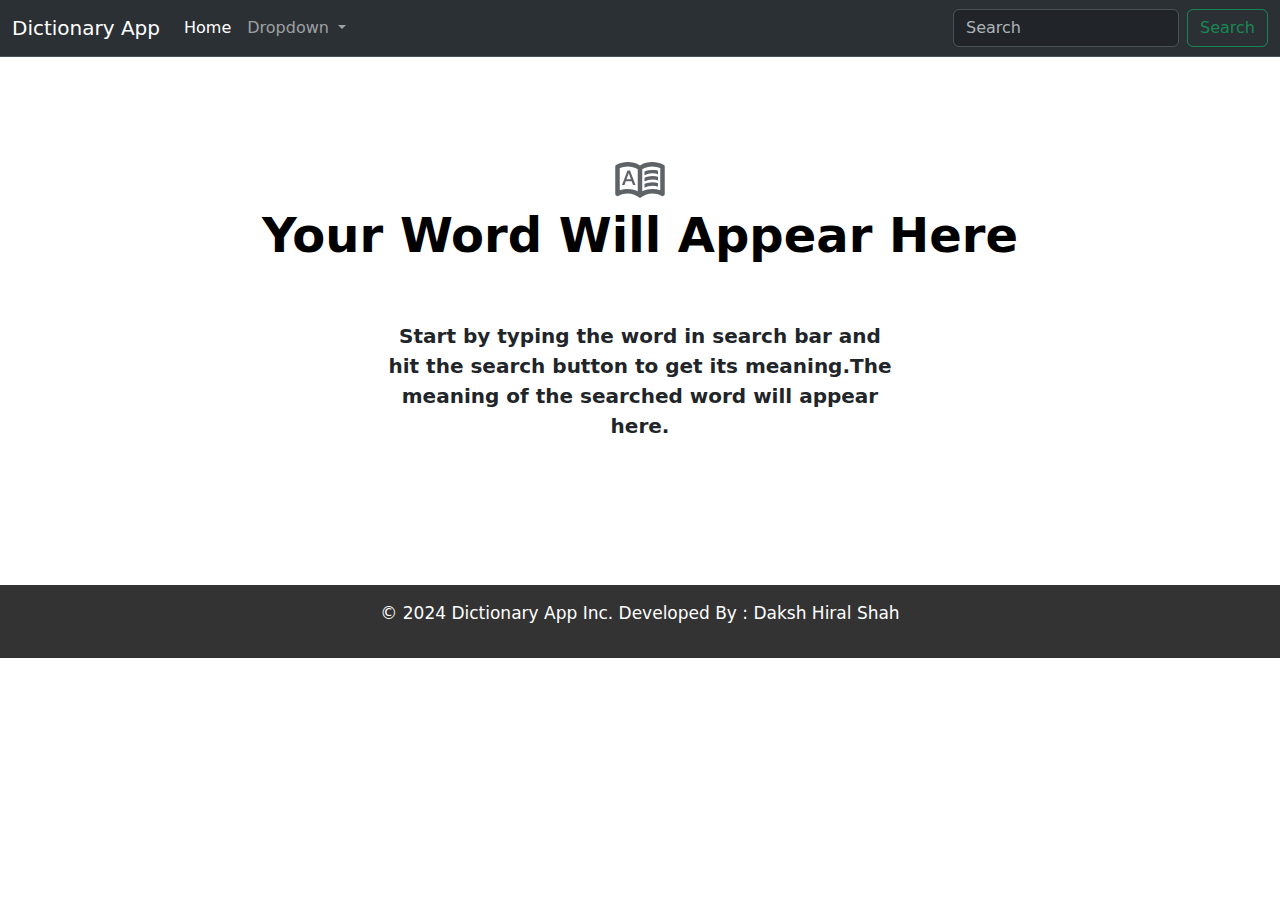
<file: index.html>
<!doctype html>
<html lang="en">
  <head>
    <meta charset="utf-8">
    <meta name="viewport" content="width=device-width, initial-scale=1">
    <title>Bootstrap demo</title>
    <link href="https://cdn.jsdelivr.net/npm/bootstrap@5.3.3/dist/css/bootstrap.min.css" rel="stylesheet" integrity="sha384-QWTKZyjpPEjISv5WaRU9OFeRpok6YctnYmDr5pNlyT2bRjXh0JMhjY6hW+ALEwIH" crossorigin="anonymous">
    <link rel="stylesheet" href="https://fonts.googleapis.com/css2?family=Material+Symbols+Outlined:opsz,wght,FILL,GRAD@20..48,100..700,0..1,-50..200" />
    <link rel="stylesheet" type="text/css" href="Styles/styles.css">
  </head>
  <body>
    <nav class="navbar bg-dark border-bottom border-body  navbar-expand-lg bg-body-tertiary" data-bs-theme="dark">
  <div class="container-fluid">
    <a class="navbar-brand" href="#">Dictionary App</a>
    <button class="navbar-toggler" type="button" data-bs-toggle="collapse" data-bs-target="#navbarSupportedContent" aria-controls="navbarSupportedContent" aria-expanded="false" aria-label="Toggle navigation">
      <span class="navbar-toggler-icon"></span>
    </button>
    <div class="collapse navbar-collapse" id="navbarSupportedContent">
      <ul class="navbar-nav me-auto mb-2 mb-lg-0">
        <li class="nav-item">
          <a class="nav-link active" aria-current="page" href="index.html">Home</a>
        </li>
        <li class="nav-item">
          
        </li>
        <li class="nav-item dropdown">
          <a class="nav-link dropdown-toggle" href="#" role="button" data-bs-toggle="dropdown" aria-expanded="false">
            Dropdown
          </a>
          <ul class="dropdown-menu">
            <li><a class="dropdown-item" href="About.html">About</a></li>
            <li><a class="dropdown-item" href="#">Pricing</a></li>
            <li><hr class="dropdown-divider"></li>
            <li><a class="dropdown-item" href="https://dakshshahprogrammer.github.io/Billing-App-Responsive/">Other Services</a></li>
          </ul>
        </li>
        <li class="nav-item">
         
        </li>
      </ul>
      <form class="d-flex" role="search">
        <input class="form-control me-2 searchInput" type="search" placeholder="Search" aria-label="Search">
        <button class="btn btn-outline-success searchBtn" type="submit">Search</button>
      </form>
    </div>
  </div>
</nav>
<div class="px-4 py-5 my-5 text-center">
    <!--<img class="d-block mx-auto mb-4" src="/docs/5.3/assets/brand/bootstrap-logo.svg" alt="" width="72" height="57">-->
    <svg xmlns="http://www.w3.org/2000/svg" height="54px" viewBox="0 -960 960 960" width="54px" fill="#5f6368"><path d="M160-391h45l23-66h104l24 66h44l-97-258h-46l-97 258Zm81-103 38-107h2l38 107h-78Zm319-70v-68q33-14 67.5-21t72.5-7q26 0 51 4t49 10v64q-24-9-48.5-13.5T700-600q-38 0-73 9.5T560-564Zm0 220v-68q33-14 67.5-21t72.5-7q26 0 51 4t49 10v64q-24-9-48.5-13.5T700-380q-38 0-73 9t-67 27Zm0-110v-68q33-14 67.5-21t72.5-7q26 0 51 4t49 10v64q-24-9-48.5-13.5T700-490q-38 0-73 9.5T560-454ZM260-320q47 0 91.5 10.5T440-278v-394q-41-24-87-36t-93-12q-36 0-71.5 7T120-692v396q35-12 69.5-18t70.5-6Zm260 42q44-21 88.5-31.5T700-320q36 0 70.5 6t69.5 18v-396q-33-14-68.5-21t-71.5-7q-47 0-93 12t-87 36v394Zm-40 118q-48-38-104-59t-116-21q-42 0-82.5 11T100-198q-21 11-40.5-1T40-234v-482q0-11 5.5-21T62-752q46-24 96-36t102-12q58 0 113.5 15T480-740q51-30 106.5-45T700-800q52 0 102 12t96 36q11 5 16.5 15t5.5 21v482q0 23-19.5 35t-40.5 1q-37-20-77.5-31T700-240q-60 0-116 21t-104 59ZM280-499Z"/></svg>
    <h1 class="display-5 fw-bold text-body-emphasis word">Your Word Will Appear Here</h1>
    <br><br>
    <div class="col-lg-5 mx-auto">
      <p class="lead mb-5 fw-semibold fs-5 meaning">Start by typing the word in search bar and hit the search button to get its meaning.The meaning of the searched word will appear here.</p>
     
    </div>
  </div>
<footer>
        <div class="container">
            <p>&copy; 2024 Dictionary App Inc. Developed By : Daksh Hiral Shah</p>
        </div>
    </footer>
    <script src="https://cdn.jsdelivr.net/npm/bootstrap@5.3.3/dist/js/bootstrap.bundle.min.js" integrity="sha384-YvpcrYf0tY3lHB60NNkmXc5s9fDVZLESaAA55NDzOxhy9GkcIdslK1eN7N6jIeHz" crossorigin="anonymous"></script>
    <script src="Scripts/script.js"></script>
  </body>
</html>
</file>
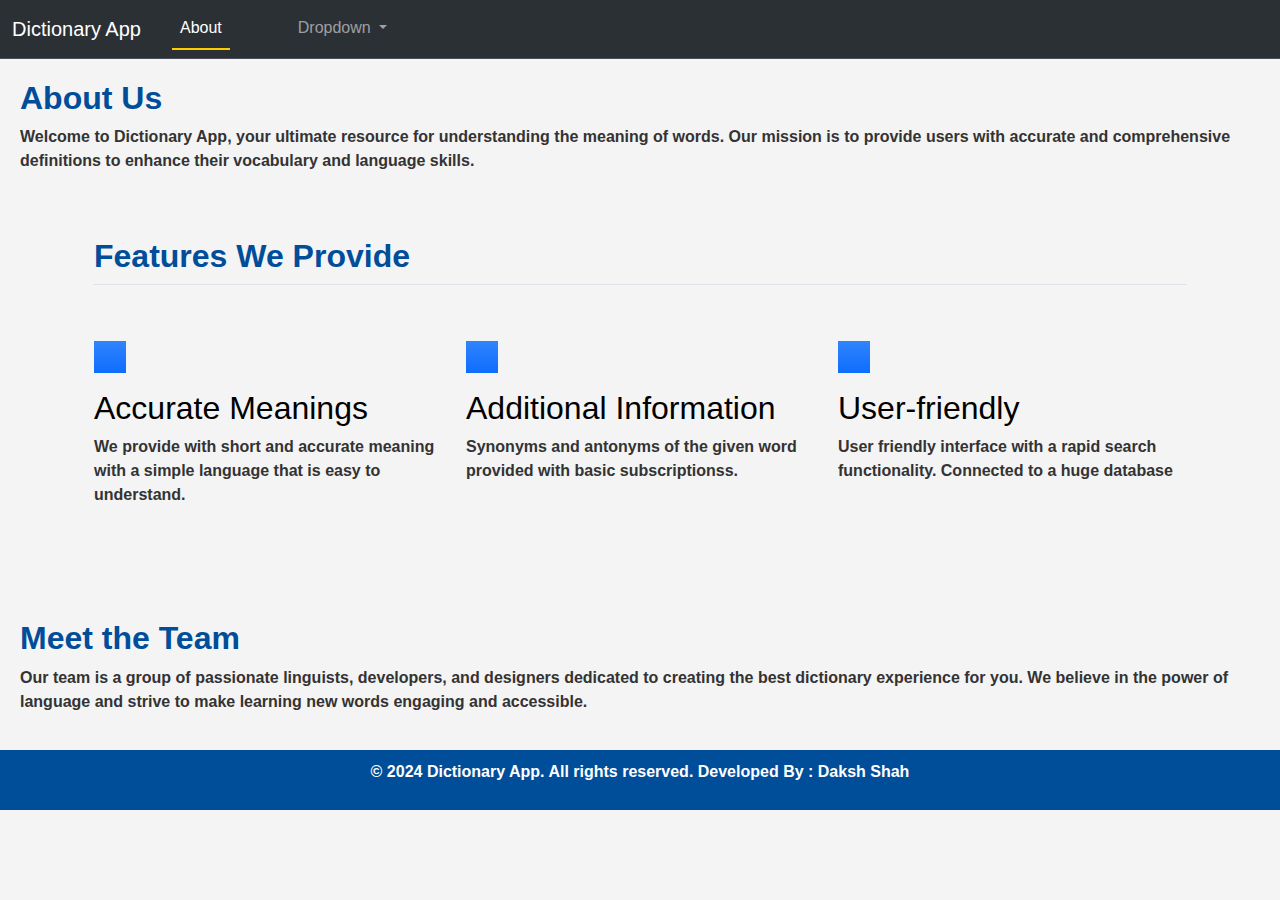
<file: About.html>
<!DOCTYPE html>
<html lang="en">
<head>
    <meta charset="UTF-8">
    <meta name="viewport" content="width=device-width, initial-scale=1.0">
    <title>About - Dictionary App</title>
    <link href="https://cdn.jsdelivr.net/npm/bootstrap@5.3.3/dist/css/bootstrap.min.css" rel="stylesheet" integrity="sha384-QWTKZyjpPEjISv5WaRU9OFeRpok6YctnYmDr5pNlyT2bRjXh0JMhjY6hW+ALEwIH" crossorigin="anonymous">
    <link rel="stylesheet" href="Styles/about.css">
</head>
<body>
 <nav class="navbar bg-dark border-bottom border-body  navbar-expand-lg bg-body-tertiary" data-bs-theme="dark">
  <div class="container-fluid">
    <a class="navbar-brand" href="#">Dictionary App</a>
    <button class="navbar-toggler" type="button" data-bs-toggle="collapse" data-bs-target="#navbarSupportedContent" aria-controls="navbarSupportedContent" aria-expanded="false" aria-label="Toggle navigation">
      <span class="navbar-toggler-icon"></span>
    </button>
    <div class="collapse navbar-collapse" id="navbarSupportedContent">
      <ul class="navbar-nav me-auto mb-2 mb-lg-0">
        <li class="nav-item">
          <a class="nav-link active" aria-current="page" href="about.html">About</a>
        </li>
        <li class="nav-item">
          
        </li>
        <li class="nav-item dropdown">
          <a class="nav-link dropdown-toggle" href="#" role="button" data-bs-toggle="dropdown" aria-expanded="false">
            Dropdown
          </a>
          <ul class="dropdown-menu">
            <li><a class="dropdown-item" href="index.html">Home</a></li>
            <li><a class="dropdown-item" href="#">Pricing</a></li>
            <li><hr class="dropdown-divider"></li>
            <li><a class="dropdown-item" href="https://dakshshahprogrammer.github.io/Billing-App-Responsive/">Other Services</a></li>
          </ul>
        </li>
        <li class="nav-item">
         
        </li>
      </ul>
      
    </div>
  </div>
</nav>
    <main>
        <section class="about">
            <h2 class="fw-bold">About Us</h2>
            <p>Welcome to Dictionary App, your ultimate resource for understanding the meaning of words. Our mission is to provide users with accurate and comprehensive definitions to enhance their vocabulary and language skills.</p>
            
           <div class="container px-4 py-5" id="featured-3">
    <h2 class="pb-2 border-bottom fw-bold">Features We Provide</h2>
    <div class="row g-4 py-5 row-cols-1 row-cols-lg-3">
      <div class="feature col">
        <div class="feature-icon d-inline-flex align-items-center justify-content-center text-bg-primary bg-gradient fs-2 mb-3">
          <svg class="bi" width="1em" height="1em"><use xlink:href="#collection"></use></svg>
        </div>
        <h3 class="fs-2 text-body-emphasis">Accurate Meanings</h3>
        <p>We provide with short and accurate meaning with a simple language that is easy to understand.</p>
      
      </div>
      <div class="feature col">
        <div class="feature-icon d-inline-flex align-items-center justify-content-center text-bg-primary bg-gradient fs-2 mb-3">
          <svg class="bi" width="1em" height="1em"><use xlink:href="#people-circle"></use></svg>
        </div>
        <h3 class="fs-2 text-body-emphasis">Additional Information</h3>
        <p>Synonyms and antonyms of the given word provided with basic subscriptionss.</p>
       
      </div>
      <div class="feature col">
        <div class="feature-icon d-inline-flex align-items-center justify-content-center text-bg-primary bg-gradient fs-2 mb-3">
          <svg class="bi" width="1em" height="1em"><use xlink:href="#toggles2"></use></svg>
        </div>
        <h3 class="fs-2 text-body-emphasis">User-friendly</h3>
        <p>User friendly interface with a rapid search functionality. Connected to a huge database</p>
     
      </div>
    </div>
  </div>
            
            <h2 class="fw-bold">Meet the Team</h2>
            <p>Our team is a group of passionate linguists, developers, and designers dedicated to creating the best dictionary experience for you. We believe in the power of language and strive to make learning new words engaging and accessible.</p>
        </section>
    </main>
    
    <footer>
        <p>&copy; 2024 Dictionary App. All rights reserved. Developed By : Daksh Shah</p>
    </footer>
    <script src="https://cdn.jsdelivr.net/npm/bootstrap@5.3.3/dist/js/bootstrap.bundle.min.js" integrity="sha384-YvpcrYf0tY3lHB60NNkmXc5s9fDVZLESaAA55NDzOxhy9GkcIdslK1eN7N6jIeHz" crossorigin="anonymous"></script>
</body>
</html>
</file>
<file: Styles/styles.css>
footer {
    background: #333;
    color: #fff;
    padding: 1rem 0;
    text-align: center;
    font-size: 17px;
}
</file>
<file: Styles/about.css>
body {
    font-family: Arial, sans-serif;
    margin: 0;
    padding: 0;
    color: #333;
    background-color: #f4f4f4;
}

header {
    background-color: #004d99;
    color: #fff;
    padding: 10px 0;
    text-align: center;
}

nav ul {
    list-style: none;
    padding: 0;
}

nav ul li {
    display: inline;
    margin: 0 15px;
}

nav ul li a {
    color: #fff;
    text-decoration: none;
}

nav ul li a.active {
    border-bottom: 2px solid #ffcc00;
}

h1 {
    margin: 0;
    font-size: 2.5em;
}

main {
    padding: 20px;
}

.about h2 {
    font-size: 2em;
    color: #004d99;
}

.about h3 {
    font-size: 1.5em;
    color: #004d99;
}

.about ul {
    list-style-type: disc;
    margin-left: 20px;
}

footer {
    background-color: #004d99;
    color: #fff;
    text-align: center;
    padding: 10px 0;
 
    width: 100%;
}

p {
    font-weight: bold;
}
</file>
